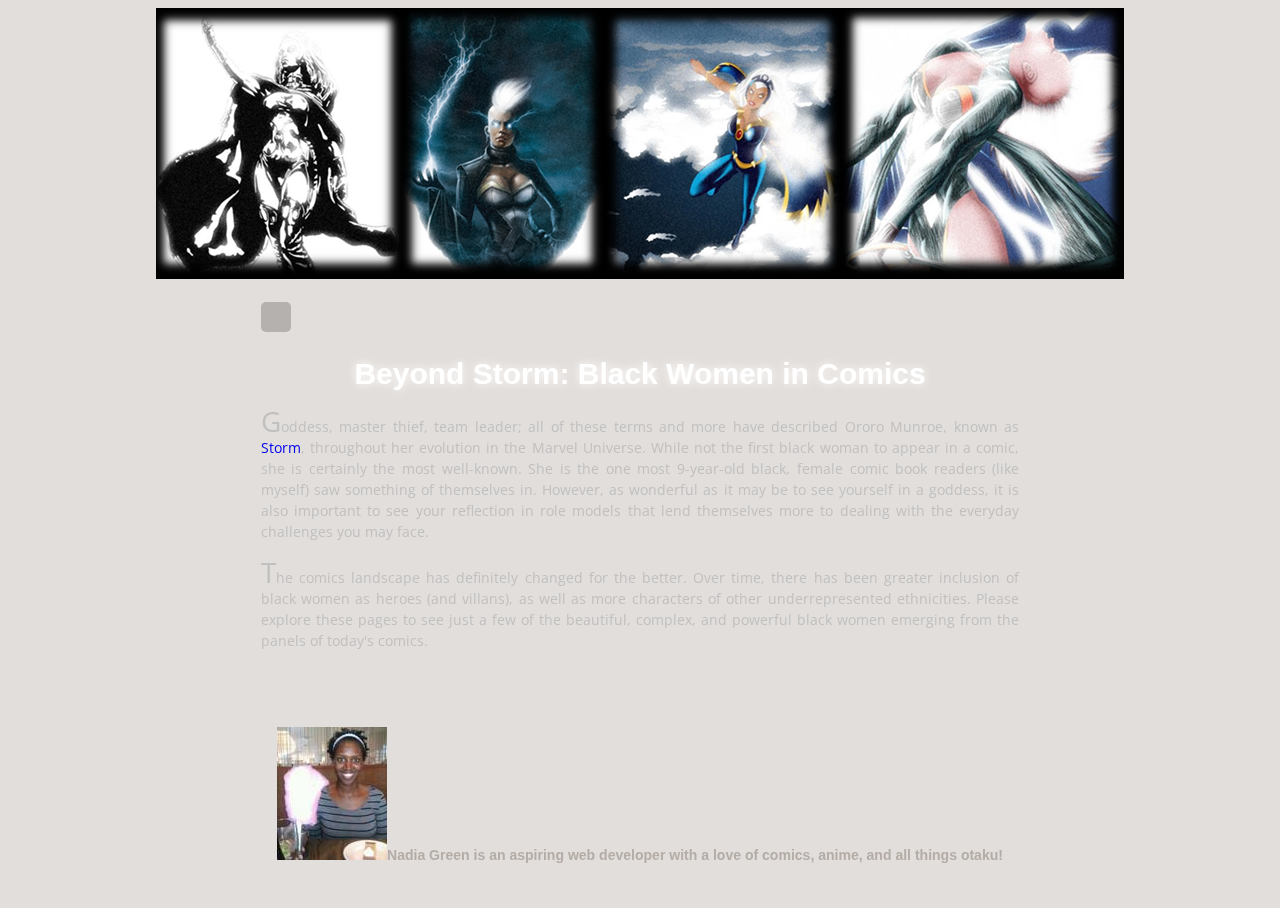
<file: index.html>
<!DOCTYPE html>
<html>
    <head>
        <title>Beyond Storm</title>
        <link rel="stylesheet" href="mystyle.css" type="text/css" />
        <link href="https://fonts.googleapis.com/css?family=Righteous" rel="stylesheet">
        <link href="https://fonts.googleapis.com/css?family=Open+Sans" rel="stylesheet">
     </head>
    <body>
      <div id="banner">
       <img src="images/Beyond%20Storm%20Banner.png" alt="Storm Banner"/
    </div><!-- end of banner-->
     
    <!-- start nav -->
<header id="head">
	<div class="container">
    	<nav id="menu">
    		
    		<input type="checkbox" id="toggle-nav"/>
    		<label id="toggle-nav-label" for="toggle-nav"><i class="icon-reorder"></i></label>
    		
    		<div class="box">
	    		<ul>
	    			<li><a href="#"><i class="icon-home"></i> Home</a></li>
	    			<li><a href="#"><i class="icon-file-alt"></i> Characters</a></li>
	    			<li><a href="#"><i class="icon-envelope"></i> Contact</a></li>
	    		</ul>
    		</div>
    		
    	</nav>
	</div>
</header>
<!-- end nav -->

<!-- start content -->
<section id="content">
	<div class="container">
		<h1>Beyond Storm: Black Women in Comics</h1>
		 <p class="intro">Goddess, master thief, team leader; all of these terms and more have described
      Ororo Munroe, known as <a href="http://www.marvel.com/universe/Storm" target=_blank">Storm</a></li>, throughout her evolution in the Marvel Universe.
      While not the first black woman to appear in a comic, she is 
      certainly the most well-known. She is the one most 9-year-old black, female comic book readers (like myself) saw something of themselves in. However, as wonderful as it may be to see yourself in a goddess, it is also important to see your reflection in role models that lend themselves more to dealing with the everyday challenges you may face. </p>
      
      <p> The comics landscape has definitely changed for the better. Over time, there has been greater inclusion of black women as heroes (and villans), as well as more characters of other underrepresented ethnicities. Please explore these pages to see just a few of the beautiful, complex, and powerful black women emerging from the panels of today's comics.
    </p>
	
	</div>
</section>
<!-- end content -->
<br />
<br />
<br />

<!--start footer-->
<div id="footer">
    
  <h3> <img src="images/NKG.jpg" alt="me" />Nadia Green is an aspiring web developer with a love of comics, anime, and all things otaku!</h3>
    
  </ul>
</div>
 
<!--end footer-->
        
   
               
          
  
   
   
   
   
   
   
   
   
   
   
   
   
     </body>
</html>
</file>
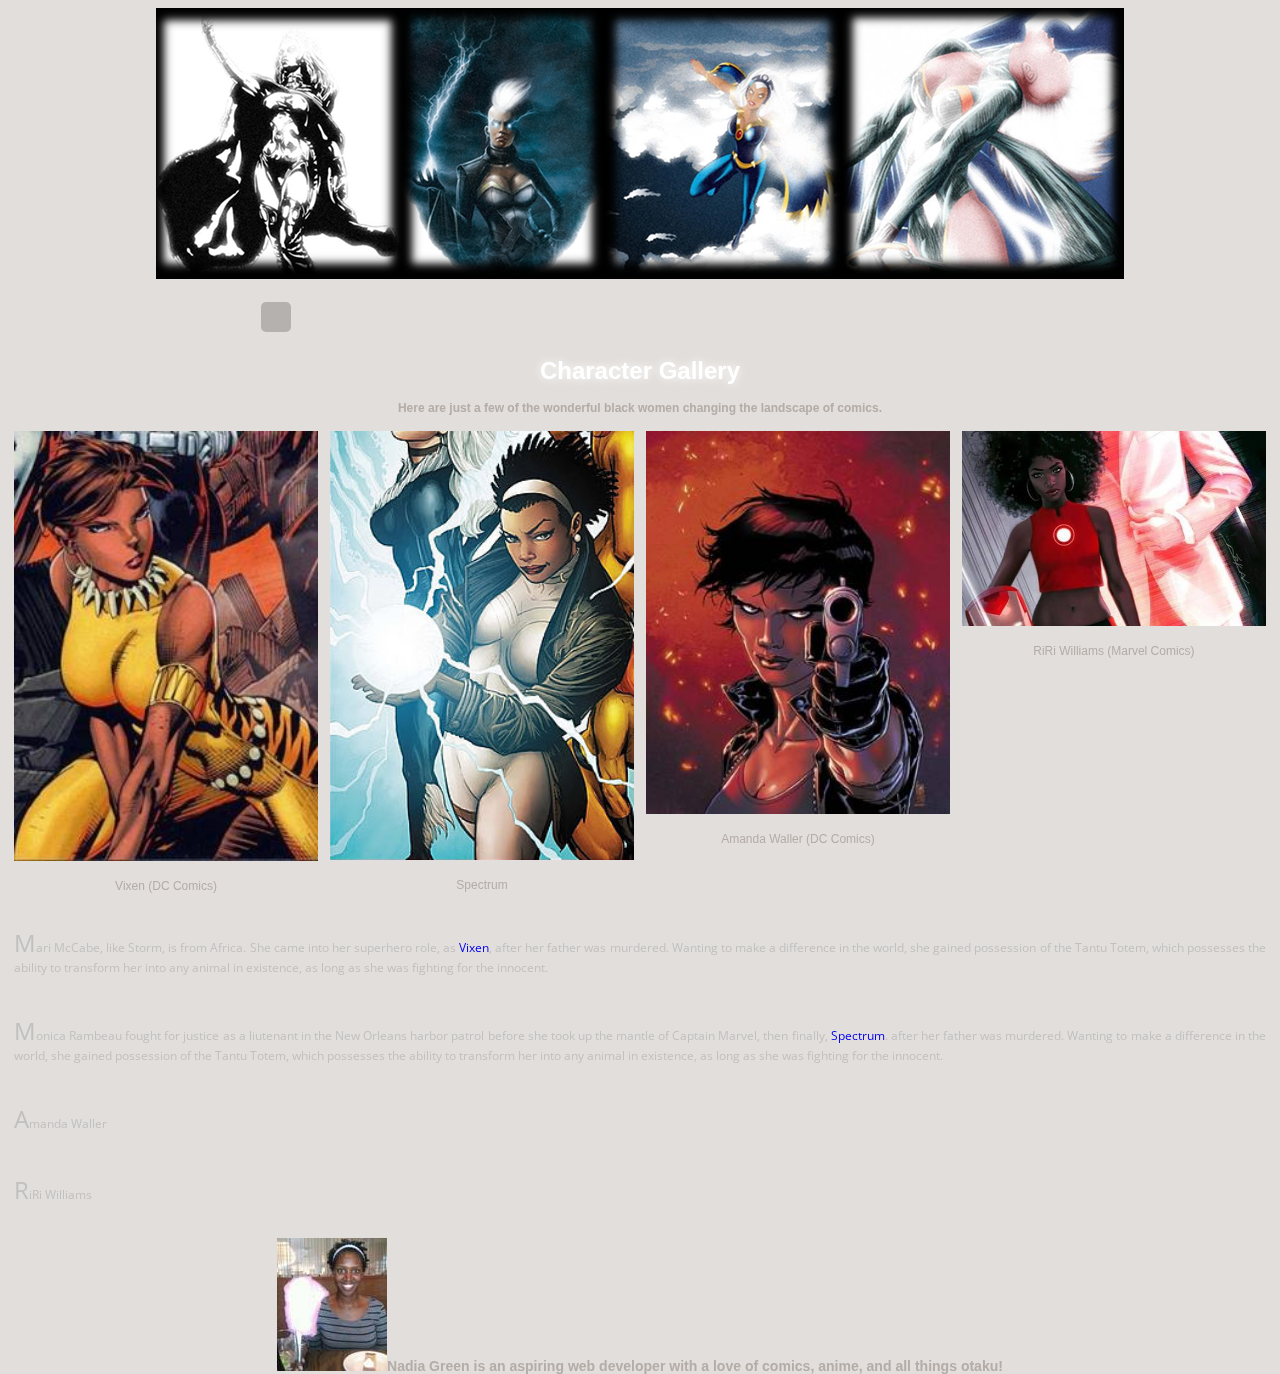
<file: Characters.html>
<!DOCTYPE html>
<html>
    <head>
        <title>Beyond Storm</title>
        <link rel="stylesheet" href="mystyle.css" type="text/css" />
        <link href="https://fonts.googleapis.com/css?family=Righteous" rel="stylesheet">
        <link href="https://fonts.googleapis.com/css?family=Open+Sans" rel="stylesheet">
     </head>
    <body>
      <div id="banner">
       <img src="images/Beyond%20Storm%20Banner.png" alt="Storm Banner"/>
      </div><!-- end of banner-->
     
         <!-- start nav -->
<header id="head">
	<div class="container">
    	<nav id="menu">
    		
    		<input type="checkbox" id="toggle-nav"/>
    		<label id="toggle-nav-label" for="toggle-nav"><i class="icon-reorder"></i></label>
    		
    		<div class="box">
	    		<ul>
	    			<li><a href="#"><i class="icon-home"></i> Home</a></li>
	    			<li><a href="#"><i class="icon-file-alt"></i> Characters</a></li>
	    			<li><a href="#"><i class="icon-envelope"></i> Contact</a></li>
	    		</ul>
    		</div>
    		
    	</nav>
	</div>
</header>
    <body>
       <h1>Character Gallery</h1>
<h4>Here are just a few of the wonderful black women changing the landscape of comics.</h4>

<div class="responsive">
  <div class="img">
    <a target="_blank" href="img_fjords.jpg">
      <img src="images/Vixen.jpg" alt="Vixen in repose" width="250px" height="300px">
    </a>
    <div class="desc">Vixen (DC Comics)</div>
  </div>
</div>


<div class="responsive">
  <div class="img">
    <a target="_blank" href="img_fjords.jpg">
      <img src="images/Spectrum.jpg" alt="Monica Rambeau" width="150" height="200">
    </a>
    <div class="desc">Spectrum</div>
  </div>
</div>

<div class="responsive">
  <div class="img">
    <a target="_blank" href="img_lights.jpg">
      <img src="images/Amanda_Waller.jpg" alt="Amanda Waller aiming gun" width="250px" height="300px">
    </a>
    <div class="desc">Amanda Waller (DC Comics)</div>
  </div>
</div>

<div class="responsive">
  <div class="img">
    <a target="_blank" href="RiRi_Williams.jpg">
      <img src="images/RiRi_Williams.jpg" alt="RiRi holding Iron Man helmet" width="250px" height="300px">
    </a>
    <div class="desc">RiRi Williams (Marvel Comics)</div>
  </div>
</div>

<div class="clearfix"></div>

<div style="padding:6px;">
  <p> Mari McCabe, like Storm, is from Africa. She came into her superhero role, as  <a href="http://dc.wikia.com/wiki/Mari_McCabe_(New_Earth) " target=_blank">Vixen</a></li>, after her father was murdered. Wanting to make a difference in the world, she gained possession of the Tantu Totem, which possesses the ability to transform her into any animal in existence, as long as she was fighting for the innocent.</p>
</br>
<p> Monica Rambeau fought for justice as a liutenant in the New Orleans harbor patrol before she took up the mantle of Captain Marvel, then finally, <a href="http://marvel.com/universe/Rambeau,_Monica " target=_blank">Spectrum</a></li>. after her father was murdered. Wanting to make a difference in the world, she gained possession of the Tantu Totem, which possesses the ability to transform her into any animal in existence, as long as she was fighting for the innocent.</p> </p>
</br>
<p> Amanda Waller</p>
</br>
<p> RiRi Williams</p>

</div>

</body>
</html>

         
        
    
        
        
        <div id="footer">
    
  <h3> <img src="images/NKG.jpg" alt="me" />Nadia Green is an aspiring web developer with a love of comics, anime, and all things otaku!</h3>
    
  </ul>
</div>
 
<!--end footer-->

    </body>
</html>
</file>
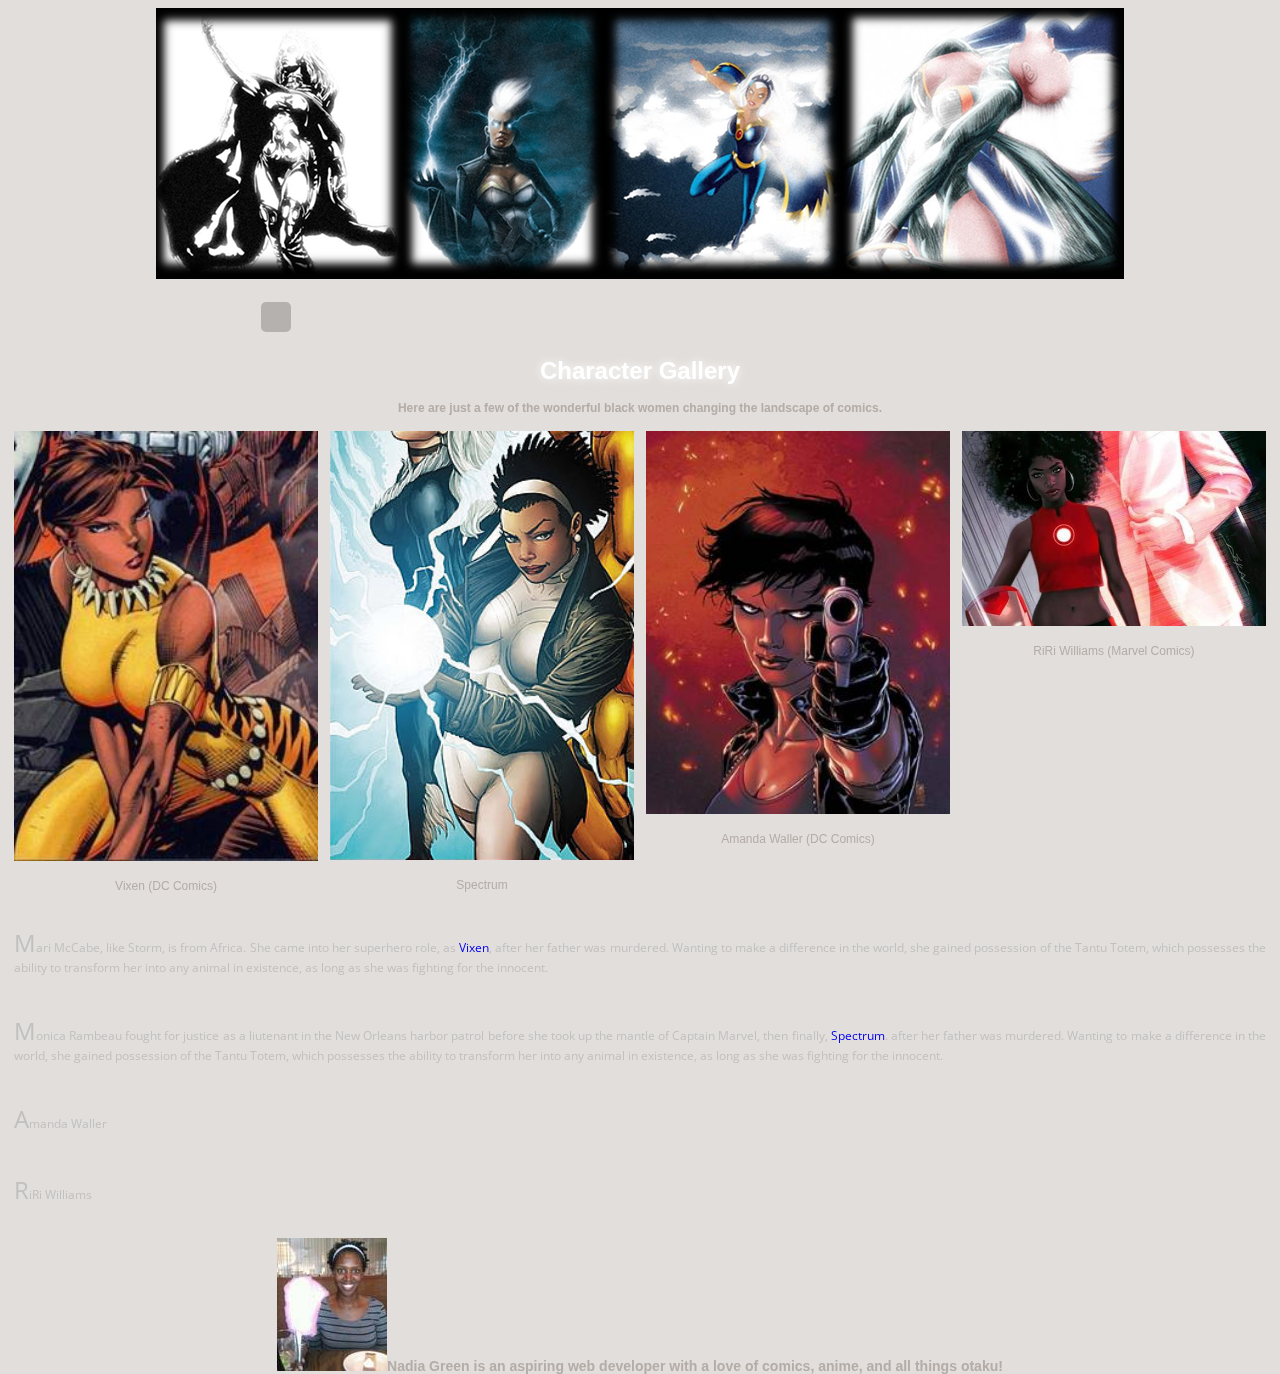
<file: characters.html>
<!DOCTYPE html>
<html>
    <head>
        <title>Beyond Storm</title>
        <link rel="stylesheet" href="mystyle.css" type="text/css" />
        <link href="https://fonts.googleapis.com/css?family=Righteous" rel="stylesheet">
        <link href="https://fonts.googleapis.com/css?family=Open+Sans" rel="stylesheet">
     </head>
    <body>
      <div id="banner">
       <img src="images/Beyond%20Storm%20Banner.png" alt="Storm Banner"/>
      </div><!-- end of banner-->
     
         <!-- start nav -->
<header id="head">
	<div class="container">
    	<nav id="menu">
    		
    		<input type="checkbox" id="toggle-nav"/>
    		<label id="toggle-nav-label" for="toggle-nav"><i class="icon-reorder"></i></label>
    		
    		<div class="box">
	    		<ul>
	    			<li><a href="#"><i class="icon-home"></i> Home</a></li>
	    			<li><a href="#"><i class="icon-file-alt"></i> Characters</a></li>
	    			<li><a href="#"><i class="icon-envelope"></i> Contact</a></li>
	    		</ul>
    		</div>
    		
    	</nav>
	</div>
</header>
    <body>
       <h1>Character Gallery</h1>
<h4>Here are just a few of the wonderful black women changing the landscape of comics.</h4>

<div class="responsive">
  <div class="img">
    <a target="_blank" href="img_fjords.jpg">
      <img src="images/Vixen.jpg" alt="Vixen in repose" width="250px" height="300px">
    </a>
    <div class="desc">Vixen (DC Comics)</div>
  </div>
</div>


<div class="responsive">
  <div class="img">
    <a target="_blank" href="img_fjords.jpg">
      <img src="images/Spectrum.jpg" alt="Monica Rambeau" width="150" height="200">
    </a>
    <div class="desc">Spectrum</div>
  </div>
</div>

<div class="responsive">
  <div class="img">
    <a target="_blank" href="img_lights.jpg">
      <img src="images/Amanda_Waller.jpg" alt="Amanda Waller aiming gun" width="250px" height="300px">
    </a>
    <div class="desc">Amanda Waller (DC Comics)</div>
  </div>
</div>

<div class="responsive">
  <div class="img">
    <a target="_blank" href="RiRi_Williams.jpg">
      <img src="images/RiRi_Williams.jpg" alt="RiRi holding Iron Man helmet" width="250px" height="300px">
    </a>
    <div class="desc">RiRi Williams (Marvel Comics)</div>
  </div>
</div>

<div class="clearfix"></div>

<div style="padding:6px;">
  <p> Mari McCabe, like Storm, is from Africa. She came into her superhero role, as  <a href="http://dc.wikia.com/wiki/Mari_McCabe_(New_Earth) " target=_blank">Vixen</a></li>, after her father was murdered. Wanting to make a difference in the world, she gained possession of the Tantu Totem, which possesses the ability to transform her into any animal in existence, as long as she was fighting for the innocent.</p>
</br>
<p> Monica Rambeau fought for justice as a liutenant in the New Orleans harbor patrol before she took up the mantle of Captain Marvel, then finally, <a href="http://marvel.com/universe/Rambeau,_Monica " target=_blank">Spectrum</a></li>. after her father was murdered. Wanting to make a difference in the world, she gained possession of the Tantu Totem, which possesses the ability to transform her into any animal in existence, as long as she was fighting for the innocent.</p> </p>
</br>
<p> Amanda Waller</p>
</br>
<p> RiRi Williams</p>

</div>

</body>
</html>

         
        
    
        
        
        <div id="footer">
    
  <h3> <img src="images/NKG.jpg" alt="me" />Nadia Green is an aspiring web developer with a love of comics, anime, and all things otaku!</h3>
    
  </ul>
</div>
 
<!--end footer-->

    </body>
</html>
</file>
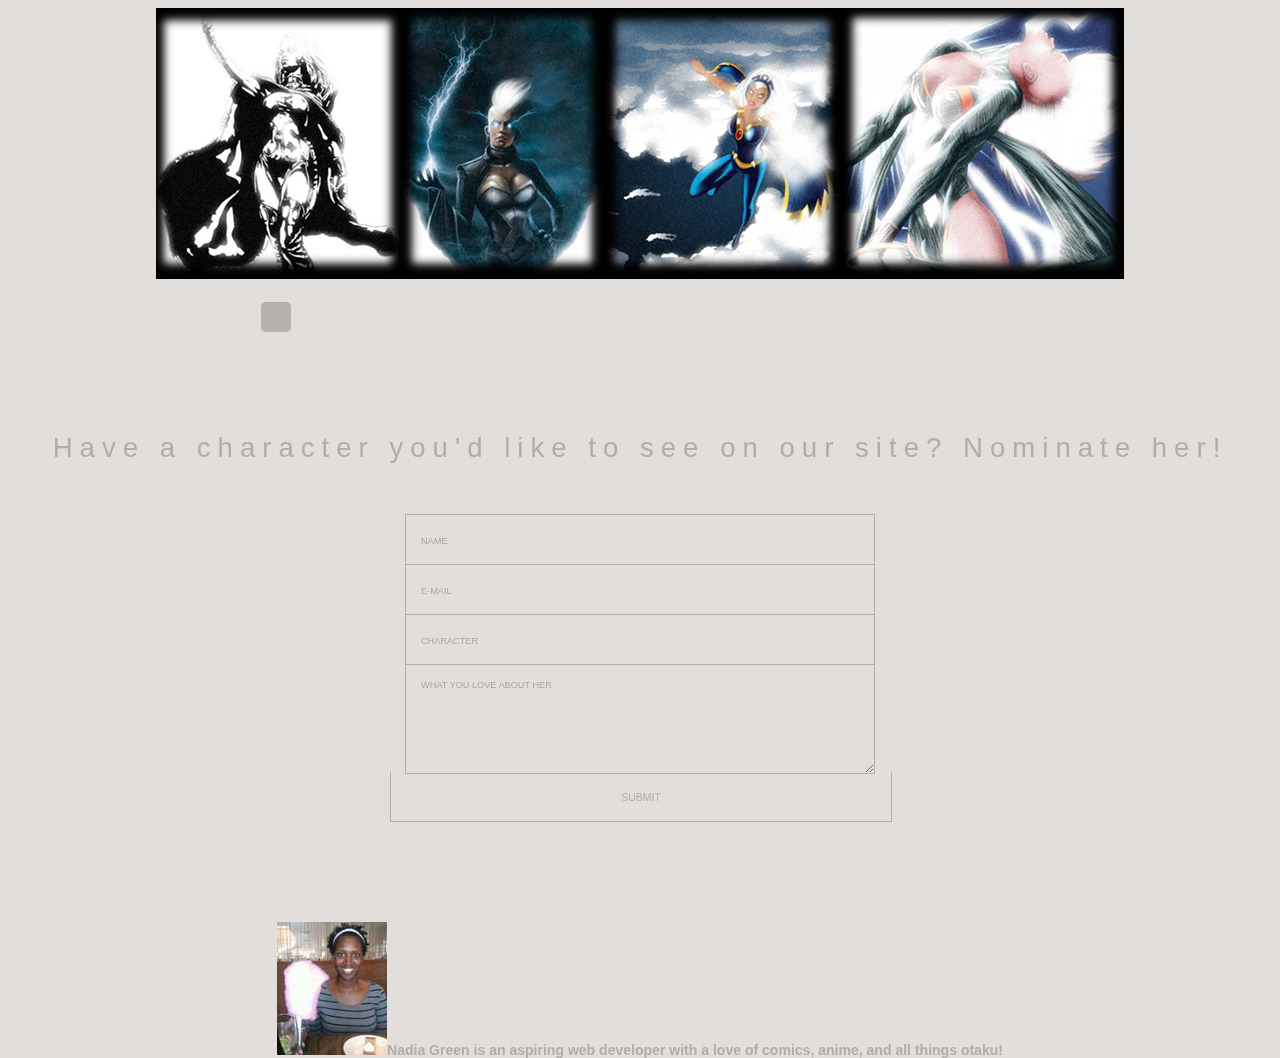
<file: Contact.html>
<!DOCTYPE html>
<html>
    <head>
        <title>Beyond Storm</title>
        <link rel="stylesheet" href="mystyle.css" type="text/css" />
        <link href="https://fonts.googleapis.com/css?family=Righteous" rel="stylesheet">
        <link href="https://fonts.googleapis.com/css?family=Open+Sans" rel="stylesheet">
     </head>
    <body>
         <div id="banner">
       <img src="images/Beyond%20Storm%20Banner.png" alt="Storm Banner"/>
       
        <!-- start nav -->
<header id="head">
	<div class="container">
    	<nav id="menu">
    		
    		<input type="checkbox" id="toggle-nav"/>
    		<label id="toggle-nav-label" for="toggle-nav"><i class="icon-reorder"></i></label>
    		
    		<div class="box">
	    		<ul>
	    			<li><a href="index.html"><i class="icon-home"></i> Home</a></li>
	    			<li><a href="characters.html"><i class="icon-file-alt"></i> Characters</a></li>
	    			<li><a href="contact.html"><i class="icon-envelope"></i> Contact</a></li>
	    		</ul>
    		</div>
    		
    	</nav>
	</div>
</header>   
       
        
     </div><!-- end of banner-->
		<header>Have a character you'd like to see on our site? Nominate her!</header>

<form id="form" class="topBefore">
		
		  <input id="name" type="text" placeholder="NAME">
		  <input id="email" type="text" placeholder="E-MAIL">
		   <input id="name" type="text" placeholder="CHARACTER">
		  <textarea id="message" type="text" placeholder="WHAT YOU LOVE ABOUT HER"></textarea>
  <input id="submit" type="submit" value="SUBMIT">
  
</form>

<div id="footer">
    
  <h3> <img src="images/NKG.jpg" alt="me" />Nadia Green is an aspiring web developer with a love of comics, anime, and all things otaku!</h3>
    
  </ul>
</div>
 
<!--end footer-->


</body>
</file>
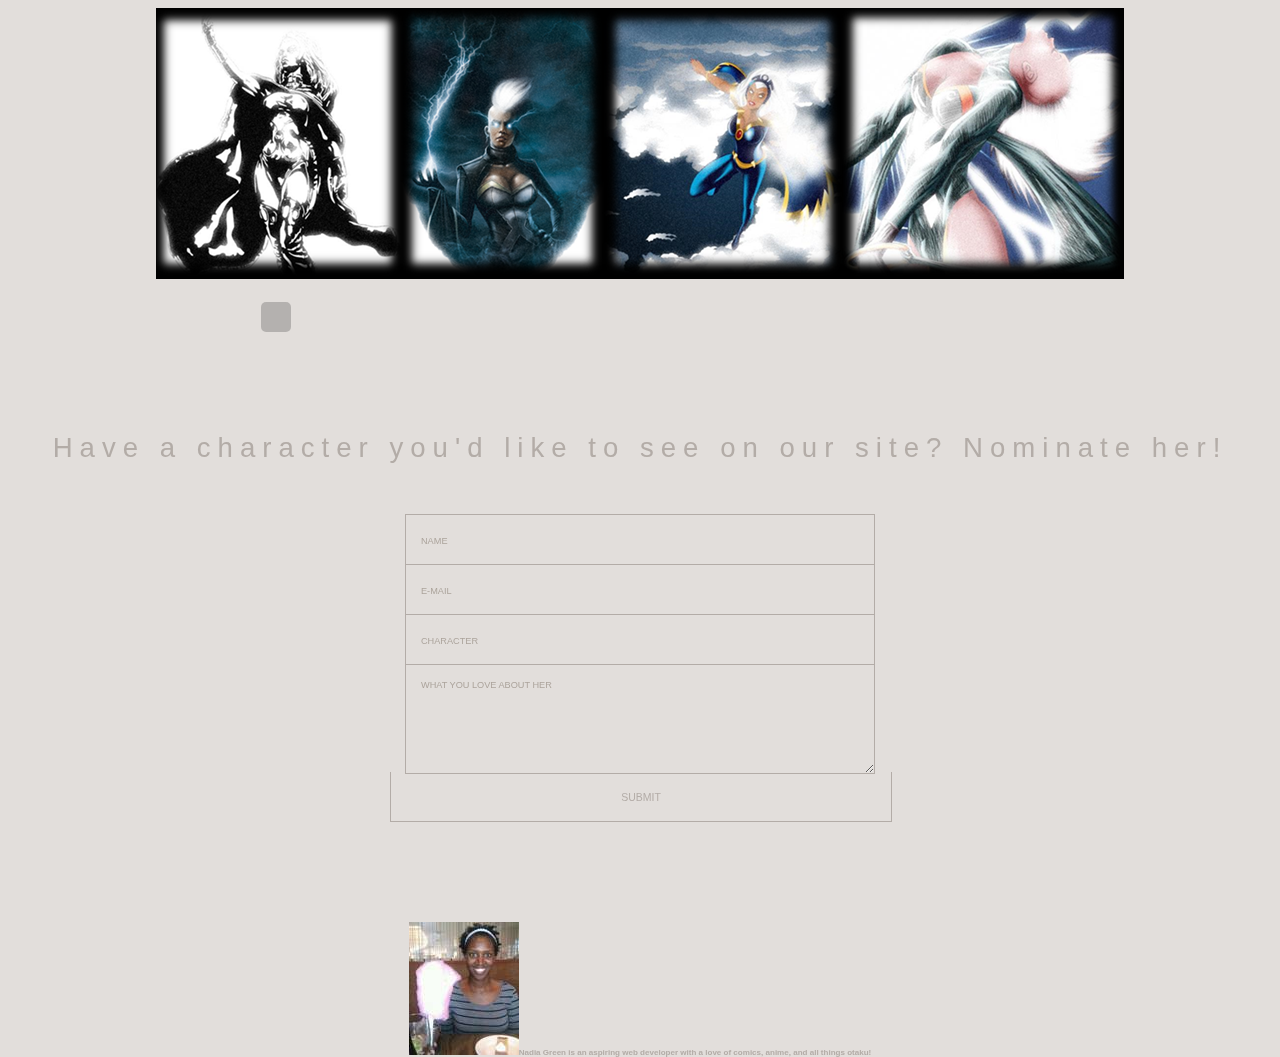
<file: contact.html>
<!DOCTYPE html>
<html>
    <head>
        <title>Beyond Storm</title>
        <link rel="stylesheet" href="mystyle.css" type="text/css" />
        <link href="https://fonts.googleapis.com/css?family=Righteous" rel="stylesheet">
        <link href="https://fonts.googleapis.com/css?family=Open+Sans" rel="stylesheet">
     </head>
    <body>
         <div id="banner">
       <img src="images/Beyond%20Storm%20Banner.png" alt="Storm Banner"/>
       
        <!-- start nav -->
<header id="head">
	<div class="container">
    	<nav id="menu">
    		
    		<input type="checkbox" id="toggle-nav"/>
    		<label id="toggle-nav-label" for="toggle-nav"><i class="icon-reorder"></i></label>
    		
    		<div class="box">
	    		<ul>
	    			<li><a href="index.html"><i class="icon-home"></i> Home</a></li>
	    			<li><a href="characters.html"><i class="icon-file-alt"></i> Characters</a></li>
	    			<li><a href="contact.html"><i class="icon-envelope"></i> Contact</a></li>
	    		</ul>
    		</div>
    		
    	</nav>
	</div>
</header>   
       
        
     </div><!-- end of banner-->
		<header>Have a character you'd like to see on our site? Nominate her!</header>

<form id="form" class="topBefore">
		
		  <input id="name" type="text" placeholder="NAME">
		  <input id="email" type="text" placeholder="E-MAIL">
		   <input id="name" type="text" placeholder="CHARACTER">
		  <textarea id="message" type="text" placeholder="WHAT YOU LOVE ABOUT HER"></textarea>
  <input id="submit" type="submit" value="SUBMIT">
  
</form>

<div id="footer">
    
  <h6> <img src="images/NKG.jpg" alt="me" />Nadia Green is an aspiring web developer with a love of comics, anime, and all things otaku!</h6>
    
  </ul>
</div>
 
<!--end footer-->


</body>
</file>
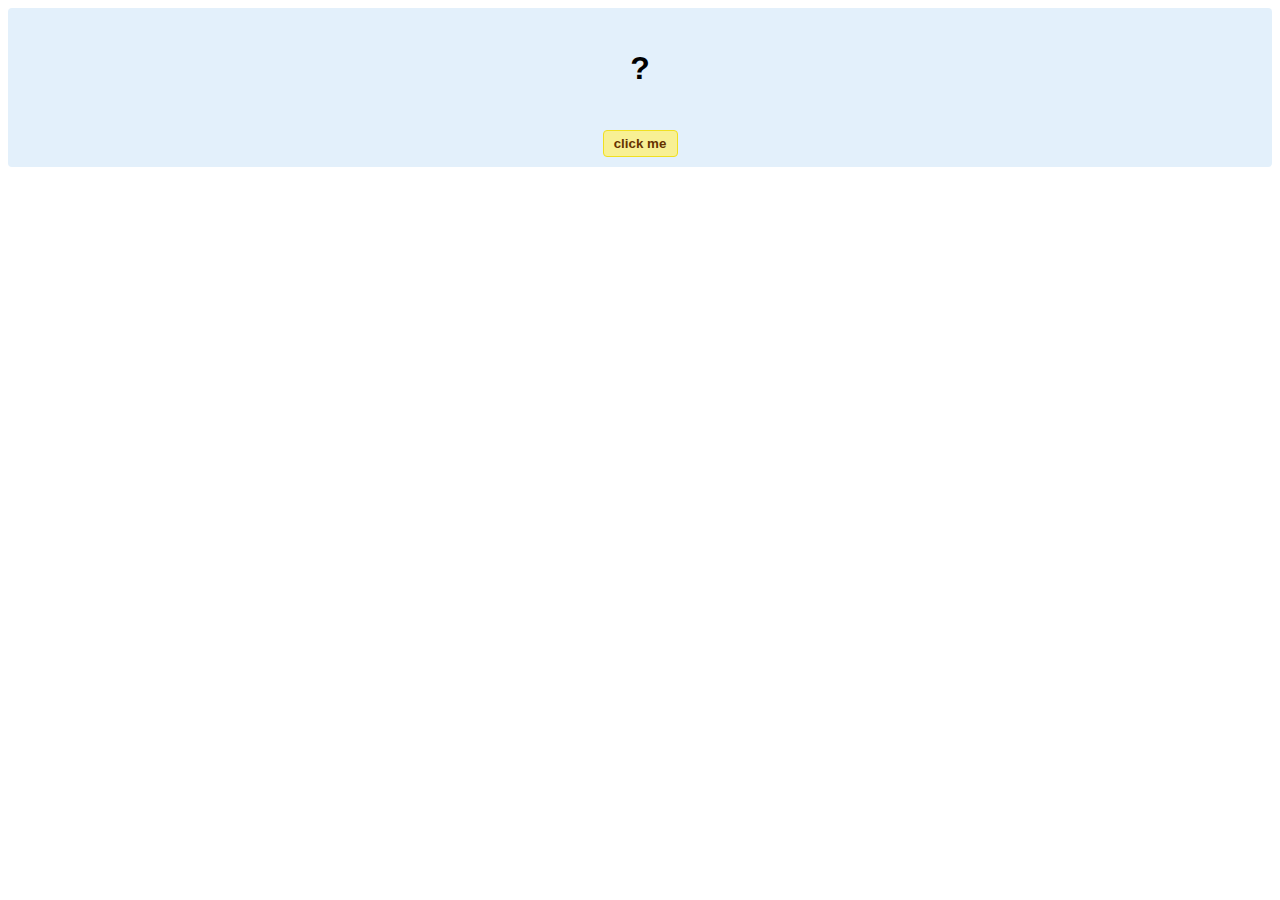
<file: hello-world.html>
<!DOCTYPE html>
<!-- HTML5 Hello world by kirupa - http://www.kirupa.com/html5/getting_your_feet_wet_html5_pg1.htm -->
<html lang="en-us">

<head>
<meta charset="utf-8">
<title>Hello...</title>
<style type="text/css">
#mainContent {
	font-family: Arial, Helvetica, sans-serif;
	font-size: xx-large;
	font-weight: bold;
	background-color: #E3F0FB;
	border-radius: 4px;
	padding: 10px;
	text-align: center;
}
.buttonStyle {
	border-radius: 4px;
	border: thin solid #F0E020;
	padding: 5px;
	background-color: #F8F094;
	font-family: "Segoe UI", Tahoma, Geneva, Verdana, sans-serif;
	font-weight: bold;
	color: #663300;
	width: 75px;
}

.buttonStyle:hover {
	border: thin solid #FFCC00;
	background-color: #FCF9D6;
	color: #996633;
	cursor: pointer;
}
.buttonStyle:active {
	border: thin solid #99CC00;
	background-color: #F5FFD2;
	color: #669900;
	cursor: pointer;
}

</style>
</head>

<body>
<div id="mainContent">
<p id="helloText">?</p>
<button id="clickButton" class="buttonStyle">click me</button>
</div>
<script> 
var myButton = document.getElementById("clickButton");
var myText = document.getElementById("helloText");

myButton.addEventListener('click', doSomething, false)

function doSomething() {
	myText.textContent = "hello, world!";
}
</script>

</body>
</html>
</file>
<file: mystyle.css>
h1 {
	color: #FFF;
text-shadow: #fff 0 0 10px;
text-size: 50px;
}

body {
 	background: transparent
	color: black;
	font-size: 30px;
	text-align: center;
	font-family: 'Righteous', cursive;
	}
	
ul a {
	text-decoration:none;
}

p:first-letter {
	font-size:200%;
}

p {	
	font-family:'Open Sans', sans-serif;
	color:silver;
	text-align: justify;

}

ul {
	list-style-type: none;
}
--------------------------------------Nav---------------------------

* { padding: 0px; margin: 0px; border: 0px; outline: 0px; }		/* fast reset */

body { 
	font-family: 'Merriweather Sans', Arial, sans-serif;
	font-size: 12px; 
}

a { text-decoration: none; }
a:hover { text-decoration: underline; }

li { list-style: none; }

.container { margin: 0px 20% 0px 20%; }

#head { margin-top: 20px; }

#menu .box {
	position: fixed;
	text-align: center;
	overflow: hidden;
	z-index: -1;
	opacity: 0;
	width: 100%;
	height: 100%;
	left: 0px;
	top: 0px;
	background: rgba(0,0,0,0.8);
	-webkit-transition: all 0.3s ease-in-out; 
	-moz-transition: all 0.3s ease-in-out; 
	-o-transition: all 0.3s ease-in-out; 
	transition: all 0.3s ease-in-out;
}

#menu ul {
	position: relative;
	top: 20%;
	-webkit-transform: scale(2);
	-moz-transform: scale(2);
	-ms-transform: scale(2);
	transform: scale(2);
	-webkit-transition: all 0.3s ease-in-out; 
	-moz-transition: all 0.3s ease-in-out; 
	-o-transition: all 0.3s ease-in-out; 
	transition: all 0.3s ease-in-out;
}

#menu li { 
	display: inline-block; 
	margin: 20px;
}

#menu li a {
	border-radius: 3px;
	padding: 15px;
	border: 1px solid transparent;
	text-decoration: none;
	font-size: 18px;
	color: #fff;
	-webkit-transition: all 0.2s ease-in-out; 
	-moz-transition: all 0.2s ease-in-out; 
	-o-transition: all 0.2s ease-in-out; 
	transition: all 0.2s ease-in-out;
}

#menu li a:hover { border-color: #fff; }

#menu li a i { 
	margin-right: 5px; 
	font-size: 24px;
}

#toggle-nav-label {
	color: rgba(0,0,0,0.5);
	background: rgba(0,0,0,0.2);
	text-align: center;
	line-height: 30px;
	font-size: 16px;
	display: block;
	cursor: pointer;
	position: relative;
	z-index: 500;
	width: 30px;
	height: 30px;
	border-radius: 5px;}

#toggle-nav { display: none; }

#toggle-nav:checked ~ .box { 
	opacity: 1;
	z-index: 400;
}

#toggle-nav:checked ~ .box ul {
	-webkit-transform: scale(1);
	-moz-transform: scale(1);
	-ms-transform: scale(1);
	transform: scale(1);
}

#toggle-nav:checked ~ #toggle-nav-label { 
	background: #fff; 
	color: rgba(0,0,0,0.8);
}

#content { margin: 20px 0px 20px 0px; }

#content h1 {
	margin-bottom: 20px;
	font-size: 30px;
}
#content p {
	font-size: 14px;
	line-height: 150%;
	margin-bottom: 20px;
}
<---------------------FOOTER---------------------------------------->
* {
	margin: 0;
}
html, body {
	height: 100%;
	color: #8C0004;
	background-color:transparent;
}
.wrapper {
	min-height: 100%;
	margin: 0 auto -155px;
}
footer, .push {
	height: 155px;
	text-align: center;
}

--------Characters-----
div.img:hover {
    border: 1px solid #777;
}

div.img img {
    width: 100%;
    height: auto;
}

div.desc {
    padding: 15px;
    text-align: center;
}

* {
    box-sizing: border-box;
}

.responsive {
    padding: 0 6px;
    float: left;
    width: 24.99999%;
}

@media only screen and (max-width: 700px){
    .responsive {
        width: 49.99999%;
        margin: 6px 0;
    }
}

@media only screen and (max-width: 500px){
    .responsive {
        width: 100%;
    }
}

.clearfix:after {
    content: "";
    display: table;
    clear: both;
}

  









<!-----CONTACT---->

@import url(http://fonts.googleapis.com/css?family=Righteous:100,300,400);

input::-webkit-input-placeholder, textarea::-webkit-input-placeholder {
  color: #aca49c;
  font-size: 0.875em;
}

input:focus::-webkit-input-placeholder, textarea:focus::-webkit-input-placeholder {
  color: #bbb5af;
}

input::-moz-placeholder, textarea::-moz-placeholder {
  color: #aca49c;
  font-size: 0.875em;
}

input:focus::-moz-placeholder, textarea:focus::-moz-placeholder {
  color: #bbb5af;
}

input::placeholder, textarea::placeholder {
  color: #aca49c;
  font-size: 0.875em;
}

input:focus::placeholder, textarea::focus:placeholder {
  color: #bbb5af;
}

input::-ms-placeholder, textarea::-ms-placeholder {
  color: #aca49c;
  font-size: 0.875em;
}

input:focus::-ms-placeholder, textarea:focus::-ms-placeholder {
  color: #bbb5af;
}

/* on hover placeholder */

input:hover::-webkit-input-placeholder, textarea:hover::-webkit-input-placeholder {
  color: #e2dedb;
  font-size: 0.875em;
}

input:hover:focus::-webkit-input-placeholder, textarea:hover:focus::-webkit-input-placeholder {
  color: #cbc6c1;
}

input:hover::-moz-placeholder, textarea:hover::-moz-placeholder {
  color: #e2dedb;
  font-size: 0.875em;
}

input:hover:focus::-moz-placeholder, textarea:hover:focus::-moz-placeholder {
  color: #cbc6c1;
}

input:hover::placeholder, textarea:hover::placeholder {
  color: #e2dedb;
  font-size: 0.875em;
}

input:hover:focus::placeholder, textarea:hover:focus::placeholder {
  color: #cbc6c1;
}

input:hover::placeholder, textarea:hover::placeholder {
  color: #e2dedb;
  font-size: 0.875em;
}

input:hover:focus::-ms-placeholder, textarea:hover::focus:-ms-placeholder {
  color: #cbc6c1;
}

body {
  font-family: 'Lato', sans-serif;
  background: #e2dedb;
  color: #b3aca7;
}

header {
  position: relative;
  margin: 100px 0 25px 0;
  font-size: 2.3em;
  text-align: center;
  letter-spacing: 7px;
}

#form {
  position: relative;
  width: 500px;
  margin: 50px auto 100px auto;
}

input {
  font-family: 'Lato', sans-serif;
  font-size: 0.875em;
  width: 470px;
  height: 50px;
  padding: 0px 15px 0px 15px;
  
  background: transparent;
  outline: none;
  color: #726659;
  
  border: solid 1px #b3aca7;
  border-bottom: none;
  
  transition: all 0.3s ease-in-out;
  -webkit-transition: all 0.3s ease-in-out;
  -moz-transition: all 0.3s ease-in-out;
  -ms-transition: all 0.3s ease-in-out;
}

input:hover {
  background: #b3aca7;
  color: #e2dedb;
}

textarea {
  width: 470px;
  max-width: 470px;
  height: 110px;
  max-height: 110px;
  padding: 15px;
  
  background: transparent;
  outline: none;
  
  color: #726659;
  font-family: 'Lato', sans-serif;
  font-size: 0.875em;
  
  border: solid 1px #b3aca7;
  
  transition: all 0.3s ease-in-out;
  -webkit-transition: all 0.3s ease-in-out;
  -moz-transition: all 0.3s ease-in-out;
  -ms-transition: all 0.3s ease-in-out;
}

textarea:hover {
  background: #b3aca7;
  color: #e2dedb;
}

#submit {
  width: 502px;
  
  padding: 0;
  margin: -5px 0px 0px 0px;
  
  font-family: 'Lato', sans-serif;
  font-size: 0.875em;
  color: #b3aca7;
  
  outline:none;
  cursor: pointer;
  
  border: solid 1px #b3aca7;
  border-top: none;
}

#submit:hover {
  color: #e2dedb;
}
</file>
